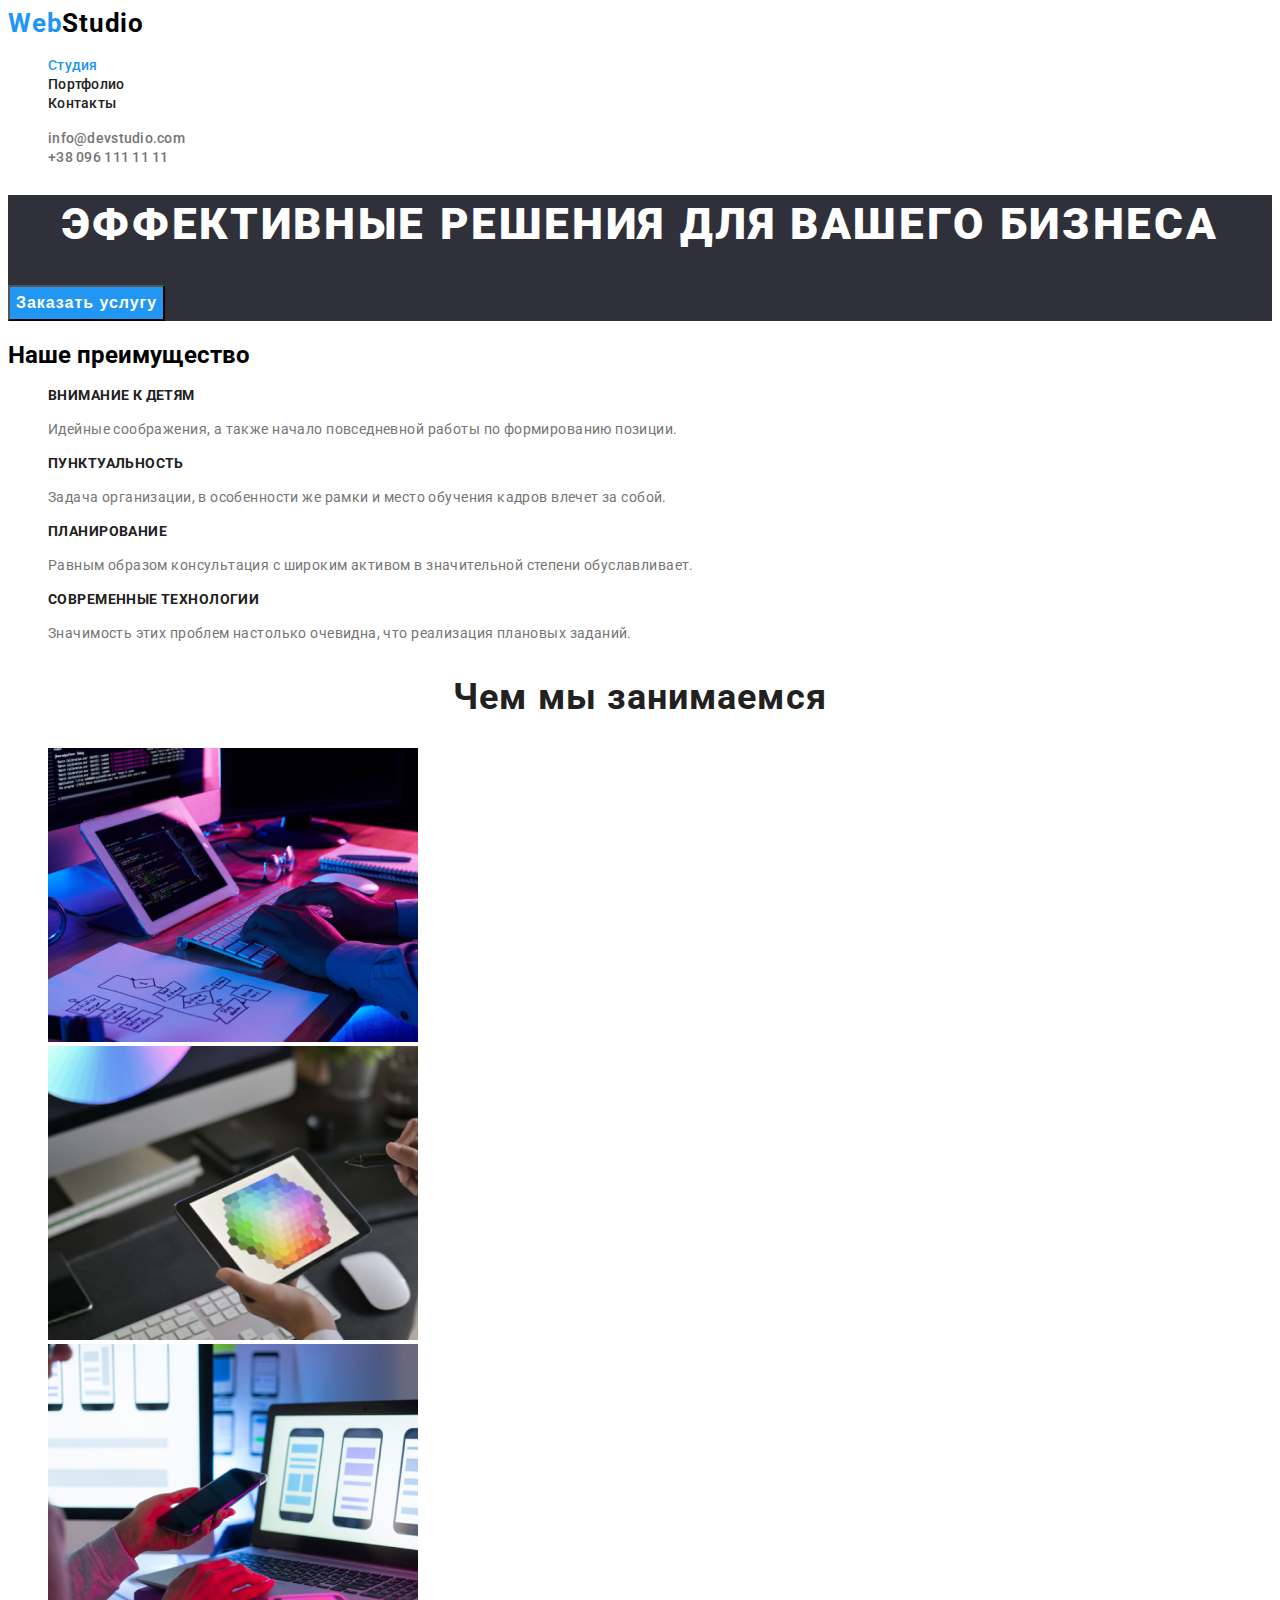
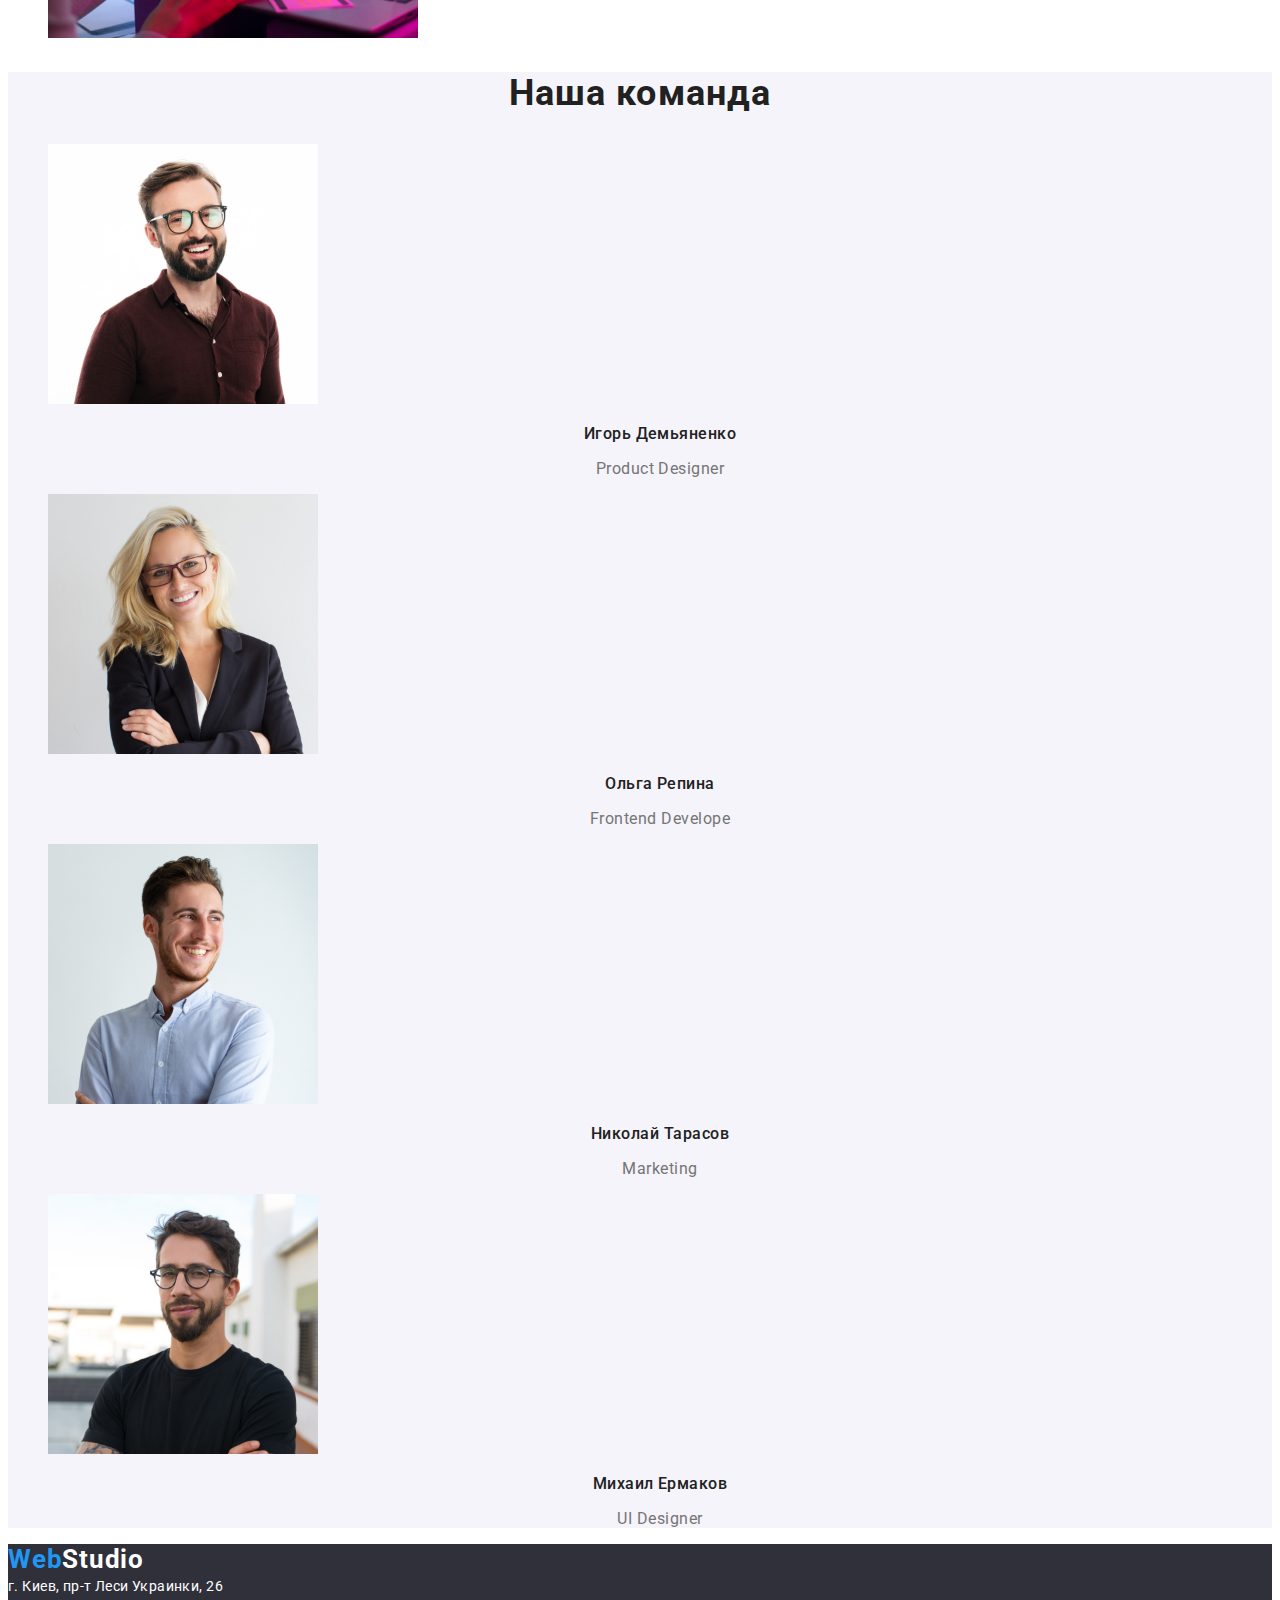
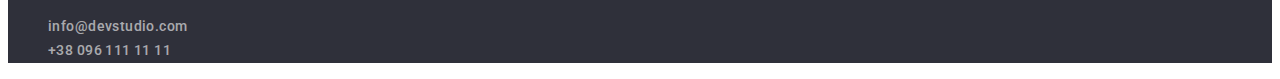
<file: index.html>
<!DOCTYPE html>
<html lang="ru">
<head>
    <meta charset="UTF-8">
    <meta name="viewport" content="width=device-width, initial-scale=1.0">
    <title lang="en">Web Studio</title>
    <link rel="stylesheet" href="https://cdnjs.cloudflare.com/ajax/libs/modern-normalize/1.0.0/modern-normalize.css"
    integrity="sha512-Zx6MlUMKSVJoQ+83OwhdILe8cSEsCzfqThJd7J/VA2UrK6Ctj85p+xzqfyuNXE5B1k25uUdmJ2OzItbBy9GHAQ=="
    crossorigin="anonymous" />
    <link rel="preconnect" href="https://fonts.gstatic.com">
    <link href="https://fonts.googleapis.com/css2?family=Raleway:wght@700&family=Roboto:wght@400;500;700&display=swap"
    rel="stylesheet">
    <link rel="stylesheet" href="./css/styles.css">
</head>
<body>
    <!-- шапка сайта -->
    <header class="header">
        <nav class="menu">
           <a href="#" lang="en" class="logo"><span class="logo-slogan">Web</span>Studio</a>
            <ul class="list-no-stule">
                <li><a href="./index.html" class="menu-nav color-atelier">Студия</a></li>
                <li><a href="./portfolio.html" class="menu-nav">Портфолио</a></li>
                <li><a href="#" class="menu-nav">Контакты</a></li>
            </ul>
        </nav>
        <ul class="list-no-stule">
            <li>     
               <a href="mailto:info@devstudio.com" class="address">info@devstudio.com</a> 
            </li>
            <li>
                <a href="tel:+380961111111" class="address">+38 096 111 11 11</a>
            </li>
        </ul>
    </header>
    <!-- /шапка сайта -->
    <!-- основной контент -->
    <main>
        <!-- главный блок -->
        <section class="hero">
            <h1 class="hero-text">ЭФФЕКТИВНЫЕ РЕШЕНИЯ ДЛЯ ВАШЕГО БИЗНЕСА</h1>
            <button type="button" class="button-promo">Заказать услугу</button>
        </section>
        <!-- наше преимущество -->
        <section class="advantage">
            <h2>Наше преимущество</h2>

            <ul class="list-no-stule">
                <li>
                    <h3 class="key-slogan">ВНИМАНИЕ К ДЕТЯМ</h3>
                    <p class="text">Идейные соображения, а также начало повседневной работы по формированию позиции.</p>
                </li>
                <li>
                    <h3 class="key-slogan">ПУНКТУАЛЬНОСТЬ</h3>
                    <p class="text">Задача организации, в особенности же рамки и место обучения кадров влечет за собой.</p>
                </li>
                <li>
                    <h3 class="key-slogan">ПЛАНИРОВАНИЕ</h3>
                    <p class="text">Равным образом консультация с широким активом в значительной степени обуславливает.</p>
                </li>
                <li>
                    <h3 class="key-slogan">СОВРЕМЕННЫЕ ТЕХНОЛОГИИ</h3>
                    <p class="text">Значимость этих проблем настолько очевидна, что реализация плановых заданий.</p>
                </li>
            </ul>
        </section>
        <!-- чем мы занимаемся -->
        <section class="we-do">
            <h2 class="we-do-text">Чем мы занимаемся</h2>
            <ul class="list-no-stule">
                <li>
                    <a href="">
                        <img src="./img/development.jpg" 
                        alt="разроботка" width="370" height="294">
                    </a>
                </li>
                <li>
                    <a href="">
                        <img src="./img/design.jpg" 
                        alt="дизайн" width="370" height="294">
                    </a>
                </li>
                <li>
                    <a href="">
                       <img src="./img/presentation.jpg" 
                       alt="презентация" width="370" height="294">
                    </a>
                </li>
            </ul>
        </section>

        <!-- наша команда -->

        <section class="team">
            <h2 class="our-team">Наша команда</h2>
            <ul class="list-no-stule">
                <li>
                    <a href="">
                        <img src="./img/igor.jpg" alt="Игорь Демьяненко" width="270" height="260">
                        <h3 class="name">Игорь Демьяненко</h3>
                        <p lang="en" class="profession">Product Designer</p>
                    </a>
                </li>
                <li>
                    <a href="">
                        <img src="./img/olga.jpg" alt="Ольга Репина" width="270" height="260">
                        <h3 class="name">Ольга Репина</h3>
                        <p lang="en" class="profession">Frontend Develope</p>
                    </a>
                </li>
                <li>
                    <a href="">
                        <img src="./img/nik.jpg" alt="Николай Тарасов" width="270" height="260">
                        <h3 class="name">Николай Тарасов</h3>
                        <p lang="en" class="profession">Marketing</p>
                    </a>
                </li>
                <li>
                    <a href="">
                        <img src="./img/mih.jpg" alt="Михаил Ермаков" width="270" height="260">
                        <h3 class="name">Михаил Ермаков</h3>
                        <p lang="en" class="profession">UI Designer</p>
                    </a>
                </li>
            </ul>
        </section>
    </main>
    <!-- /основной контент -->
    <!-- подвал сайта -->
    <footer class="footer">
        <a href="#" lang="en" class="logo white-logo"><span class="logo-slogan">Web</span>Studio</a>
        <address class="map-address">г. Киев, пр-т Леси Украинки, 26</address>
        <ul class="list-no-stule">
            <li>
                <a href="mailto:info@devstudio.com" class="address lower-address">info@devstudio.com</a>
            </li>
            <li>
                <a href="tel:+380961111111" class="address lower-address">+38 096 111 11 11</a>
            </li>
        </ul>
    </footer>
    <!-- /подвал сайта -->
</body>
</html>
</file>
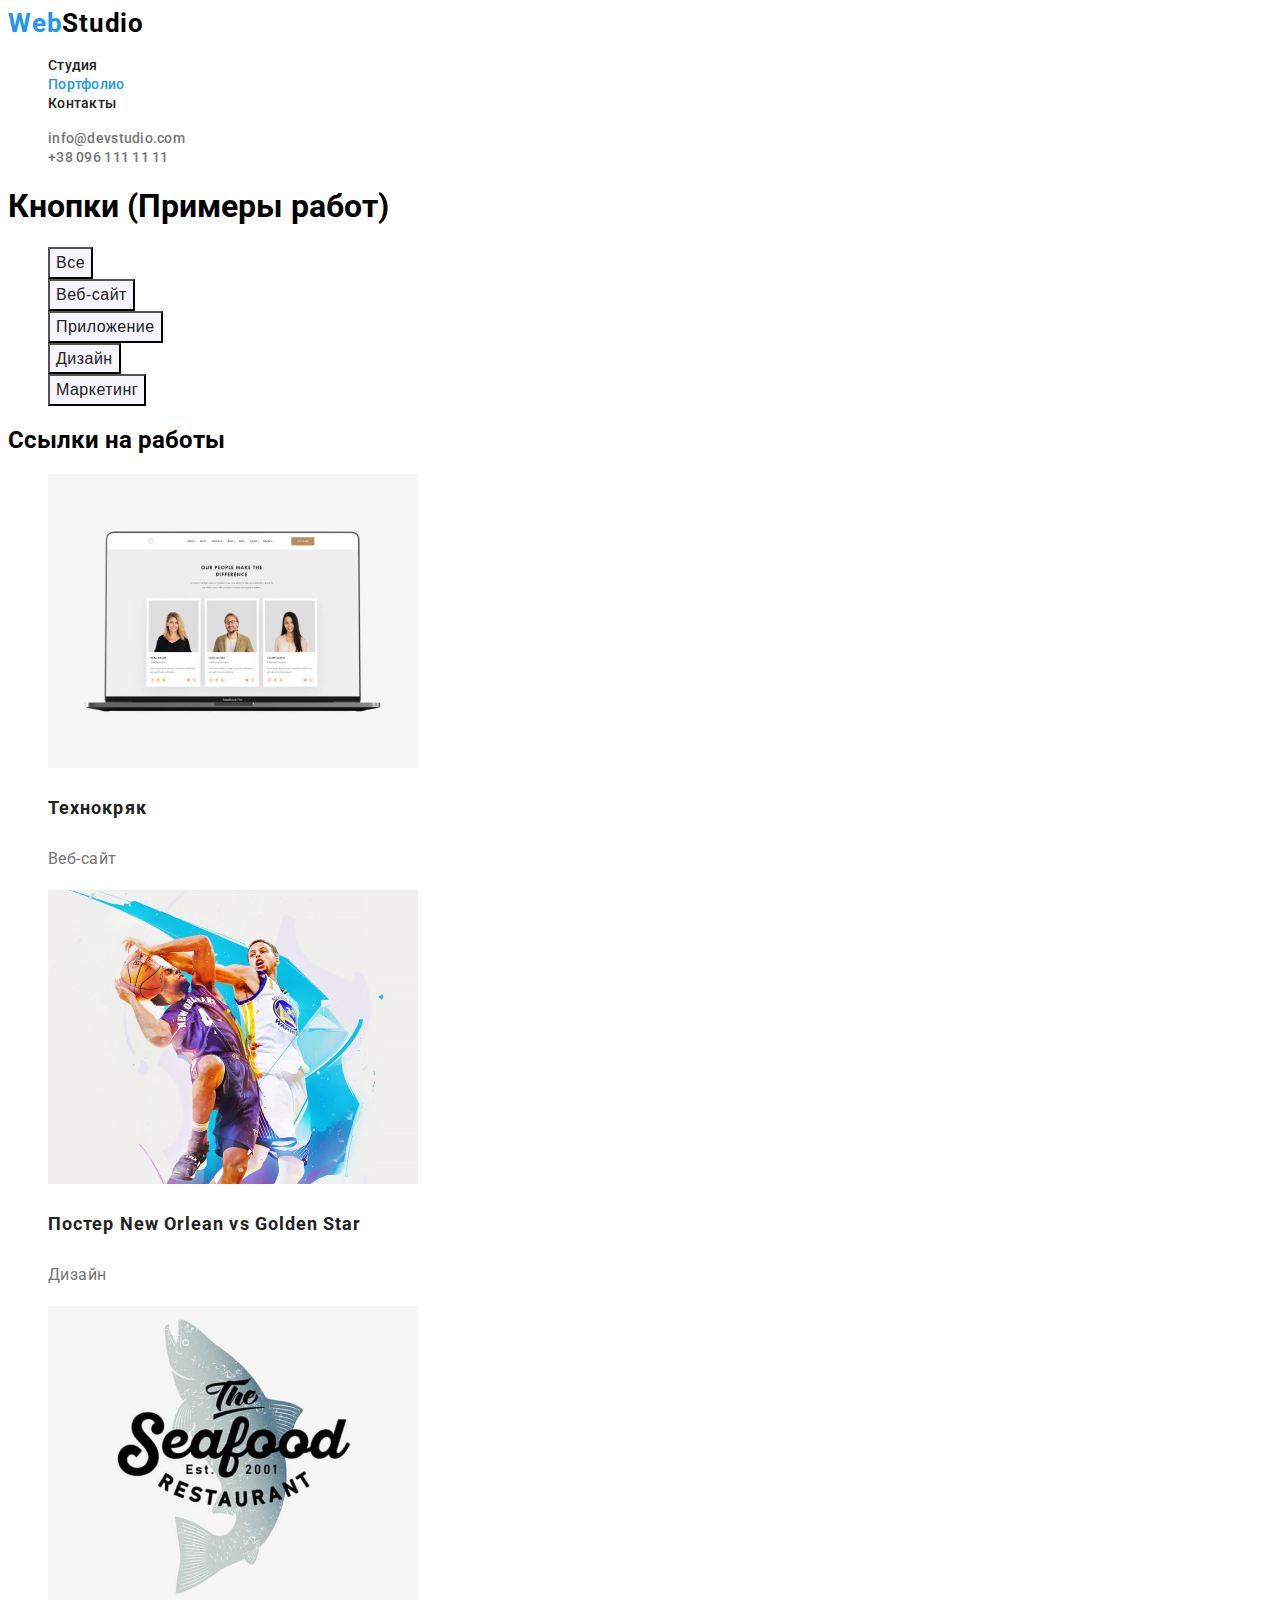
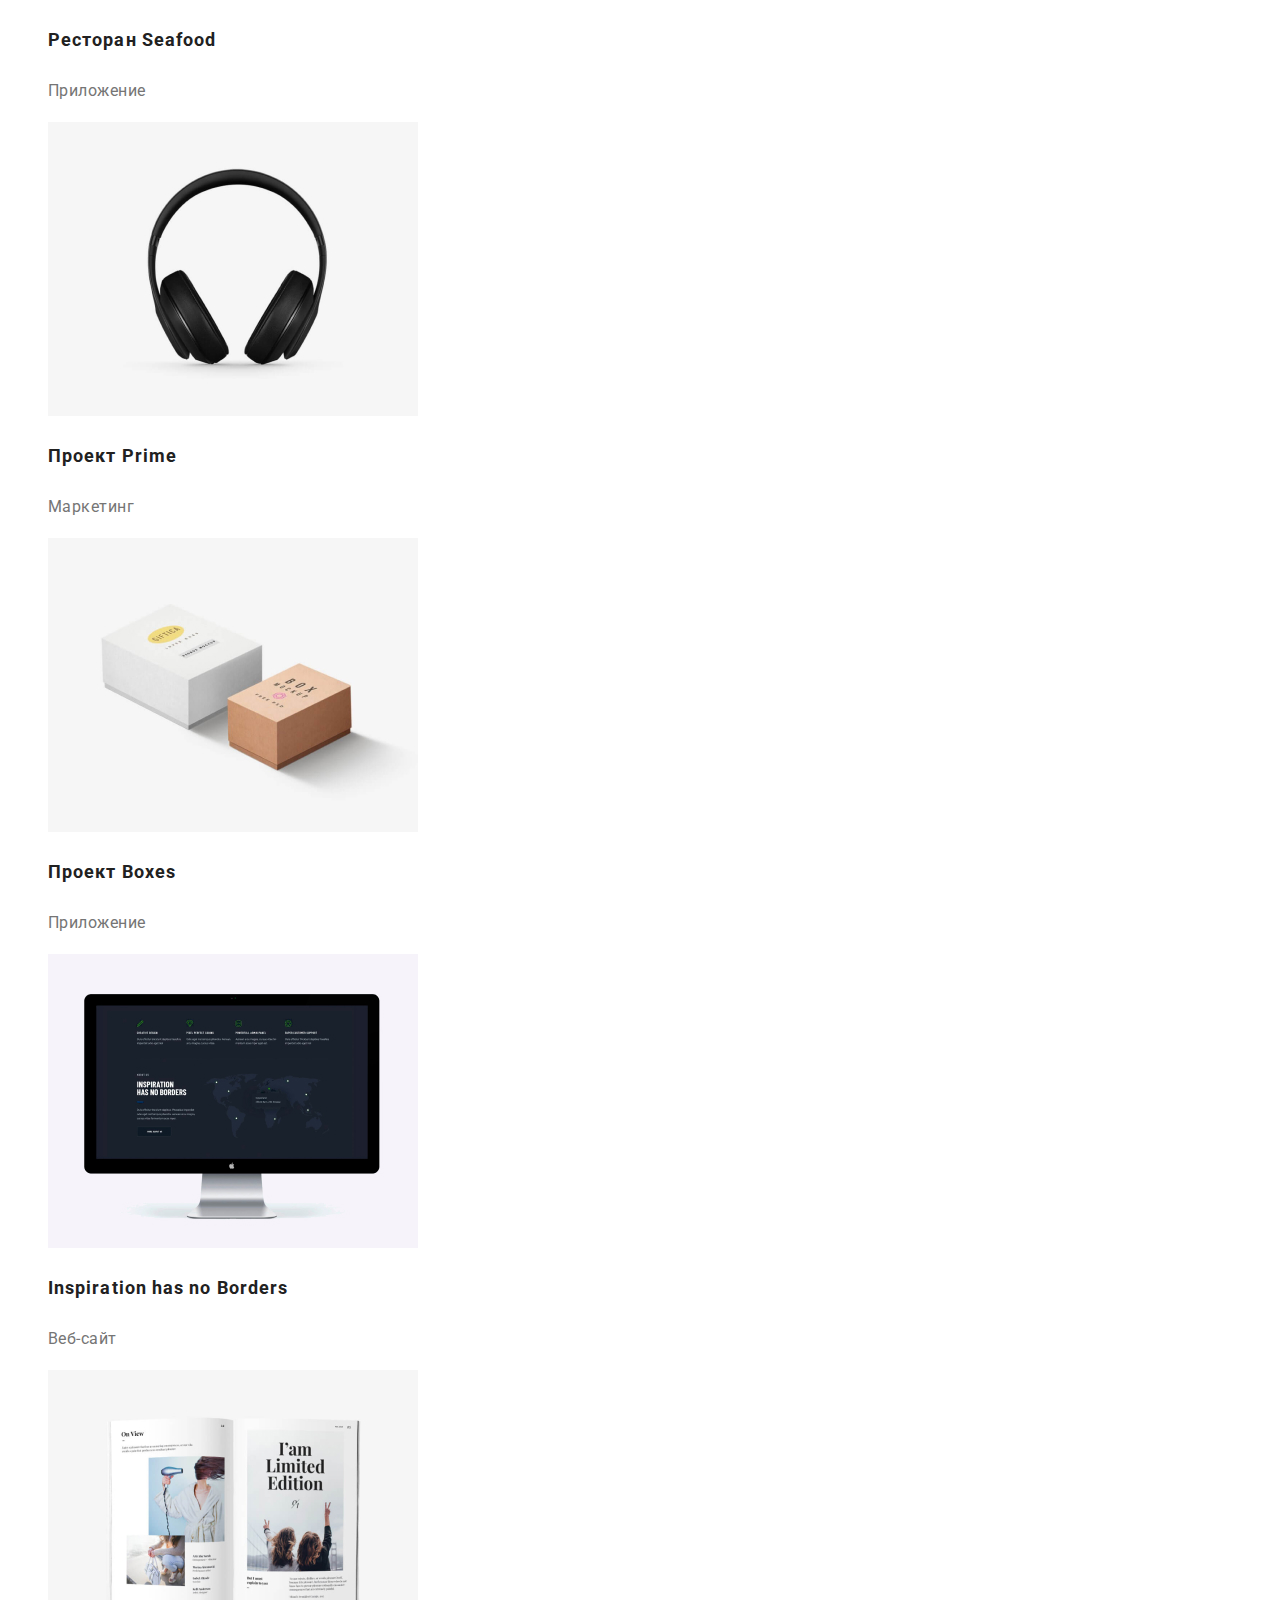
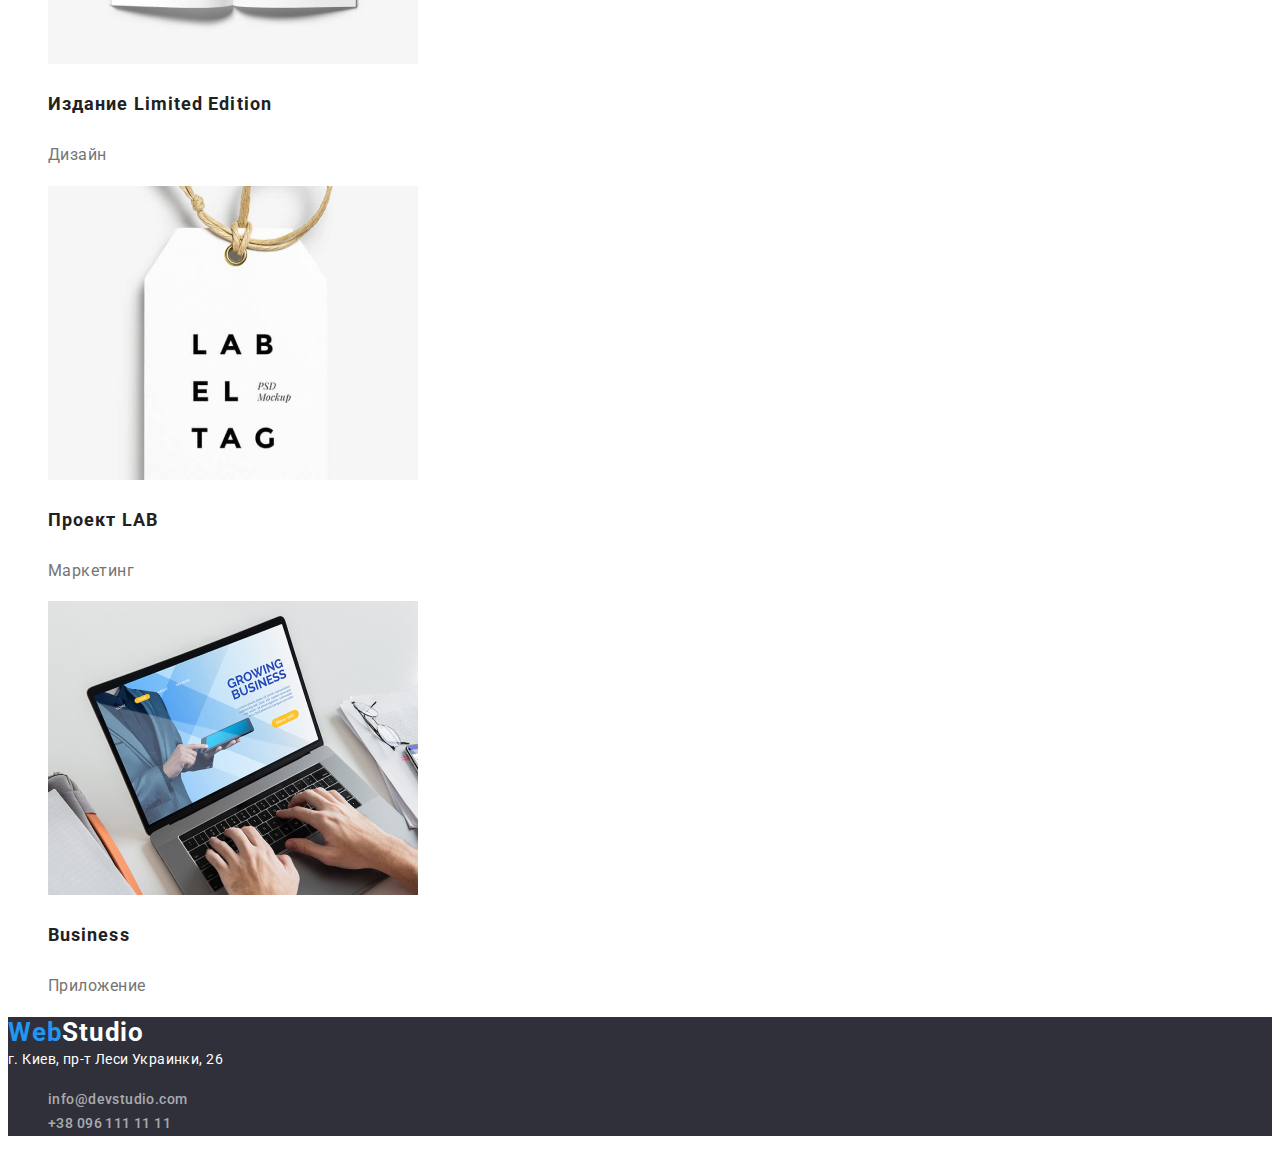
<file: portfolio.html>
<!DOCTYPE html>
<html lang="ru">
<head>
    <meta charset="UTF-8">
    <meta name="viewport" content="width=device-width, initial-scale=1.0">
    <title>Портфолио</title>
    <link rel="stylesheet" href="https://cdnjs.cloudflare.com/ajax/libs/modern-normalize/1.0.0/modern-normalize.css"
    integrity="sha512-Zx6MlUMKSVJoQ+83OwhdILe8cSEsCzfqThJd7J/VA2UrK6Ctj85p+xzqfyuNXE5B1k25uUdmJ2OzItbBy9GHAQ=="
    crossorigin="anonymous" />
    <link rel="preconnect" href="https://fonts.gstatic.com">
    <link href="https://fonts.googleapis.com/css2?family=Raleway:wght@700&family=Roboto:wght@400;500;700&display=swap"
    rel="stylesheet">
    <link rel="stylesheet" href="./css/styles.css">
</head>
<body>
    <!-- HEADER портфолио -->
    <header class="header">
        <nav class="menu">
            <a href="#" lang="en" class="logo"><span class="logo-slogan">Web</span>Studio</a>
            <ul class="list-no-stule">
                <li><a href="./index.html" class="menu-nav">Студия</a></li>
                <li><a href="./portfolio.html" class="menu-nav color-portfolio">Портфолио</a></li>
                <li><a href="#" class="menu-nav">Контакты</a></li>
            </ul>
        </nav>
        <ul class="list-no-stule">
            <li>
                <a href="mailto:info@devstudio.com" class="address">info@devstudio.com</a>
            </li>
            <li>
                <a href="tel:+380961111111" class="address">+38 096 111 11 11</a>
            </li>
        </ul>
    </header>
    <!-- /HEADER портфолио -->
    <main>
        <section class="portfolio">
            <!-- Кнопки (Примеры работ) -->
            <h1>Кнопки (Примеры работ)</h1>
            <ul class="list-no-stule">
                <li><button type="button" class="linc-button">Все</button></li>
                <li><button type="button" class="linc-button">Веб-сайт</button></li>
                <li><button type="button" class="linc-button">Приложение</button></li>
                <li><button type="button" class="linc-button">Дизайн</button></li>
                <li><button type="button" class="linc-button">Маркетинг</button></li>
            </ul>
            <!-- Ссылки на работы -->
            <h2>Ссылки на работы</h2>
            <ul class="list-no-stule information">
                <li>
                    <a href="">
                        <img src="./img/potfolio-img/web-site.jpg" 
                        alt="Web-sait" width="370" height="294">
                        <h3 class="title">Технокряк</h3>
                        <p class="information-text">Веб-сайт</p>
                    </a>
                </li>
                <li>
                    <a href="">
                        <img src="./img/potfolio-img/neworlean.jpg" 
                        alt="Постер New Orlean vs Golden Star" width="370" height="294">
                        <h3 class="title">Постер New Orlean vs Golden Star</h3>
                        <p class="information-text">Дизайн</p>
                    </a>
                </li>
                <li>
                    <a href="">
                        <img src="./img/potfolio-img/seafood.jpg" 
                        alt="Ресторан Seafood" width="370" height="294">
                        <h3 class="title">Ресторан Seafood</h3>
                        <p class="information-text">Приложение</p>
                    </a>
                </li>
                <li>
                    <a href="">
                        <img src="./img/potfolio-img/prime.jpg" 
                        alt="Проект Prime" width="370" height="294">
                        <h3 class="title">Проект Prime</h3>
                        <p class="information-text">Маркетинг</p>
                    </a>
                </li>
                <li>
                    <a href="">
                        <img src="./img/potfolio-img/boxes.jpg" 
                        alt="Проект Boxes" width="370" height="294">
                        <h3 class="title">Проект Boxes</h3>
                        <p class="information-text">Приложение</p>
                    </a>
                </li>
                <li>
                      <a href="" >
                        <img src="./img/potfolio-img/Inspiration.jpg" 
                        alt="Inspiration has no Borders" width="370" height="294">
                        <h3 class="title">Inspiration has no Borders</h3>
                        <p class="information-text">Веб-сайт</p>
                    </a>
                </li>
                <li>
                    <a href="">
                        <img src="./img/potfolio-img/limited.jpg" 
                        alt="Издание Limited Edition" width="370" height="294">
                        <h3 class="title">Издание Limited Edition</h3>
                        <p class="information-text">Дизайн</p>
                    </a>
                </li>
                <li>
                    <a href="">
                        <img src="./img/potfolio-img/lab.jpg" 
                        alt="Проект LAB" width="370" height="294">
                        <h3 class="title">Проект LAB</h3>
                        <p class="information-text">Маркетинг</p>
                    </a>
                </li>
                <li>
                    <a href="">
                        <img src="./img/potfolio-img/business.jpg" 
                        alt="Business" width="370" height="294">
                        <h3 class="title">Business</h3>
                        <p class="information-text">Приложение</p>
                    </a>
                </li>

            </ul>

        </section>

    </main>

     <!-- FOOTER портфолио -->
    <footer class="footer">
        <a href="#" lang="en" class="logo white-logo"><span class="logo-slogan">Web</span>Studio</a>
        <address class="map-address">г. Киев, пр-т Леси Украинки, 26</address>
    <ul class="list-no-stule">
        <li>
            <a href="mailto:info@devstudio.com" class="address lower-address">info@devstudio.com</a>
        </li>
        <li>
            <a href="tel:+380961111111" class="address lower-address">+38 096 111 11 11</a>
        </li>
    </ul>
    </footer>
    <!-- /FOOTER портфолио -->  
</body>
</html>
</file>
<file: css/styles.css>
:root {
  --main-text: 'Roboto', sans-serif;
  --logo-text: 'Raleway' sans-serif;
  --body-collor: #ffffff;
  --link-color: #2196f3;
  --main-color: #212121;
  --text-color: #757575;
  --logo-color-black: #000000;
  --logo-color-white: #ffffff;
}

/* 
основной фон сайта   #ffffff
основной цвет текста #212121
цвет парагрофа       #757575
цвет ссылок при навидении #2196F3
*/
/* ========== BODY ============= */

body {
  font-family: var(--main-text);
  font-style: normal;
  font-weight: normal;
  background-color: var(--body-collor);
}

a {
  text-decoration: none;
}

.list-no-stule {
  list-style: none;
}

/* ========== BODY =============== */

/* =========== HEADER ============ */
.logo {
  font-family: var(--logo-text);
  font-weight: bold;
  font-size: 26px;
  line-height: 1.19;
  letter-spacing: 0.03em;
  color: var(--logo-color-black);
}
.logo-slogan {
  color: #2196f3;
}

.menu-nav {
  font-weight: 500;
  font-size: 14px;
  line-height: 1.14;
  letter-spacing: 0.02em;
  color: var(--main-color);
}
.menu-nav:hover,
.menu-nav:focus {
  color: var(--link-color);
}

.color-atelier {
  color: var(--link-color);
}

.address {
  font-style: normal;
  font-weight: 500;
  font-size: 14px;
  line-height: 1.14;
  letter-spacing: 0.02em;
  color: var(--text-color);
}
.address:hover,
.address:focus {
  color: var(--link-color);
}

/* ============/ HEADER /=============== */

/* ============== ГЛАВНЫЙ БЛОК ================== */

.hero {
  background-color: #2f303a;
}

.hero-text {
  font-weight: 900;
  font-size: 44px;
  line-height: 1.36;
  text-align: center;
  letter-spacing: 0.06em;
  text-transform: uppercase;
  color: #ffffff;
}

.button-promo {
  background-color: #2196f3;
  color: #ffffff;
  font-weight: bold;
  font-size: 16px;
  line-height: 1.87;
  display: flex;
  align-items: center;
  text-align: center;
  letter-spacing: 0.06em;
}
/* =========== / ГЛАВНЫЙ БЛОК /============== */

/* =============== НАШЕ ПРЕИМУЩЕСТВО ========== */

.key-slogan {
  font-weight: bold;
  font-size: 14px;
  line-height: 1.14;
  letter-spacing: 0.03em;
  text-transform: uppercase;
  color: var(--main-color);
}

.text {
  font-weight: normal;
  font-size: 14px;
  line-height: 1.71;
  letter-spacing: 0.03em;
  color: var(--text-color);
}

/* =============== / Наше ПРЕИМУЩЕСТВО / ========== */

/* ================== ЧЕМ МЫ ЗАНИМАЕМСЯ =========================== */

.we-do-text {
  font-weight: bold;
  font-size: 36px;
  line-height: 1.17;
  text-align: center;
  letter-spacing: 0.03em;
  color: var(--main-color);
}

/* ================== / ЧЕМ МЫ ЗАНИМАЕМСЯ / =========================== */

/* ==================== НАША КОМАНДА =========================== */

.team {
  background: #f5f4fa;
}

.our-team {
  font-weight: bold;
  font-size: 36px;
  line-height: 1.17;
  text-align: center;
  letter-spacing: 0.03em;
  color: var(--main-color);
}

.name {
  font-weight: 500;
  font-size: 16px;
  line-height: 1.19;
  text-align: center;
  letter-spacing: 0.03em;
  color: var(--main-color);
}

.profession {
  font-weight: normal;
  font-size: 16px;
  line-height: 1.19;
  text-align: center;
  letter-spacing: 0.03em;
  color: var(--text-color);
}

/* ==================== / НАША КОМАНДА /=========================== */

/* ==================== FOOTER ============================== */

.footer {
  background: #2f303a;
}

.white-logo {
  color: var(--logo-color-white);
}

.map-address {
  font-style: normal;
  font-size: 14px;
  line-height: 1.71;
  letter-spacing: 0.03em;
  color: #ffffff;
}

.lower-address {
  font-size: 14px;
  line-height: 1.71;
  letter-spacing: 0.03em;
  color: rgba(255, 255, 255, 0.6);
}

/* ====================== / FOOTER /============================== */

/* ======================= * ПОРТФОЛИО * ====================== */

.color-portfolio {
  color: var(--link-color);
}

/* =================== Кнопки  (примеры работ)================ */
.linc-button {
  font-weight: 500;
  font-size: 16px;
  line-height: 1.62;
  text-align: center;
  letter-spacing: 0.03em;
  background-color: #f5f4fa;
  color: var(--main-color);
}
.linc-button:hover,
.linc-button:focus {
  background-color: var(--link-color);
  color: #ffffff;
}
/* =================== / Кнопки  (примеры работ) / ================ */

/* =================== Ссылки (Примеры работ)================ */

.title {
  font-weight: bold;
  font-size: 18px;
  line-height: 2;
  letter-spacing: 0.06em;
  color: var(--main-color);
}

.information-text {
  font-size: 16px;
  line-height: 1.87;
  letter-spacing: 0.03em;
  color: var(--text-color);
}
/* =================== / Ссылки (Примеры работ) /================ */

/* ======================= / * ПОРТФОЛИО * / ====================== */
</file>
